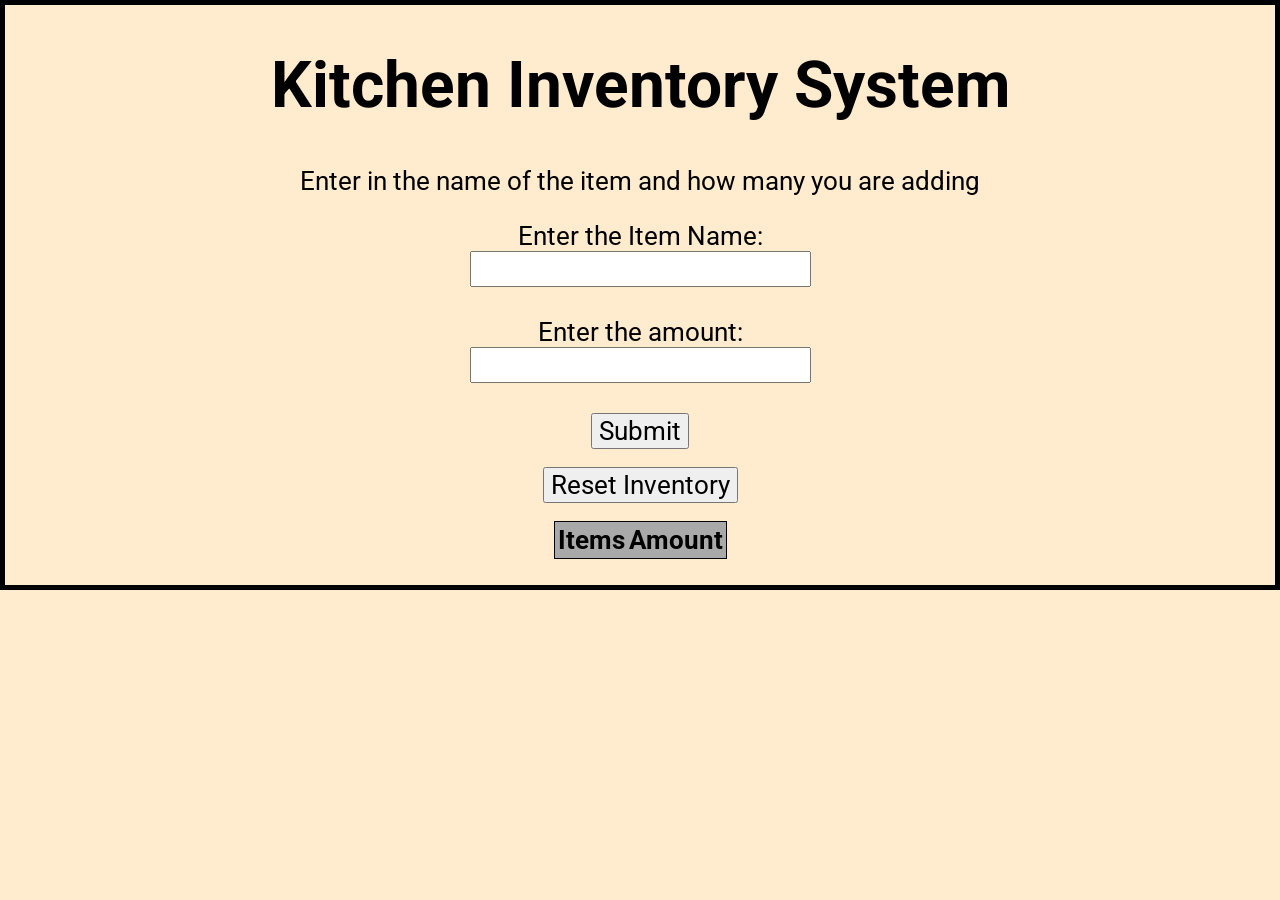
<file: index.html>
<!DOCTYPE html>
<html>
    <head>
        <meta name="viewport" content="width=device-width, initial-scale=1.0">
        <title>Kitchen Inventory System</title>
    </head>
    <body>
        <h1 class="centre">Kitchen Inventory System</h1>
        <p class="centre">Enter in the name of the item and how many you are adding</p>
        <form onsubmit="return addToInventory(this)" class="centre">
            <label for="itemName">Enter the Item Name:</label><br>
            <input type="text" id="itemName" name="itemName" autocomplete="off"><br>
            <br>
            <label for="amount">Enter the amount:</label><br>
            <input type="number" id="amount" name="amount"><br>
            <br>
            <input type="Submit" value="Submit">       
        </form>
        <br>
        <input type="button" id="resetbutton" value="Reset Inventory" onclick="resetInventory()" style="display: block; margin: 0 auto;">
        <br>
        <table id="inventoryTable" class="centre"></table>
        <br>
        <script src="script.js"></script>
        <link rel="stylesheet" href="style.css">
    </body>
</html>
</file>
<file: style.css>
@import url('https://fonts.googleapis.com/css2?family=Roboto:ital,wght@0,100..900;1,100..900&display=swap');

.centre {
    margin-left: auto;
    margin-right: auto;
    text-align: center;
}

table{
    border: 1px solid;
    background-color:darkgrey;
}

tr {
    border: 5px dotted;
}

html {
    border: 5px solid;
}

body {
    background-color: blanchedalmond;
}

h1{
    font-family: 'Roboto', sans-serif;
    font-weight: bold;
    font-size: clamp(2.5rem, 5vw, 5rem);
}

p, form, input, table {
    font-family: 'Roboto', sans-serif;
    font-size: clamp(1rem, 2vw, 3rem);;
}
</file>
